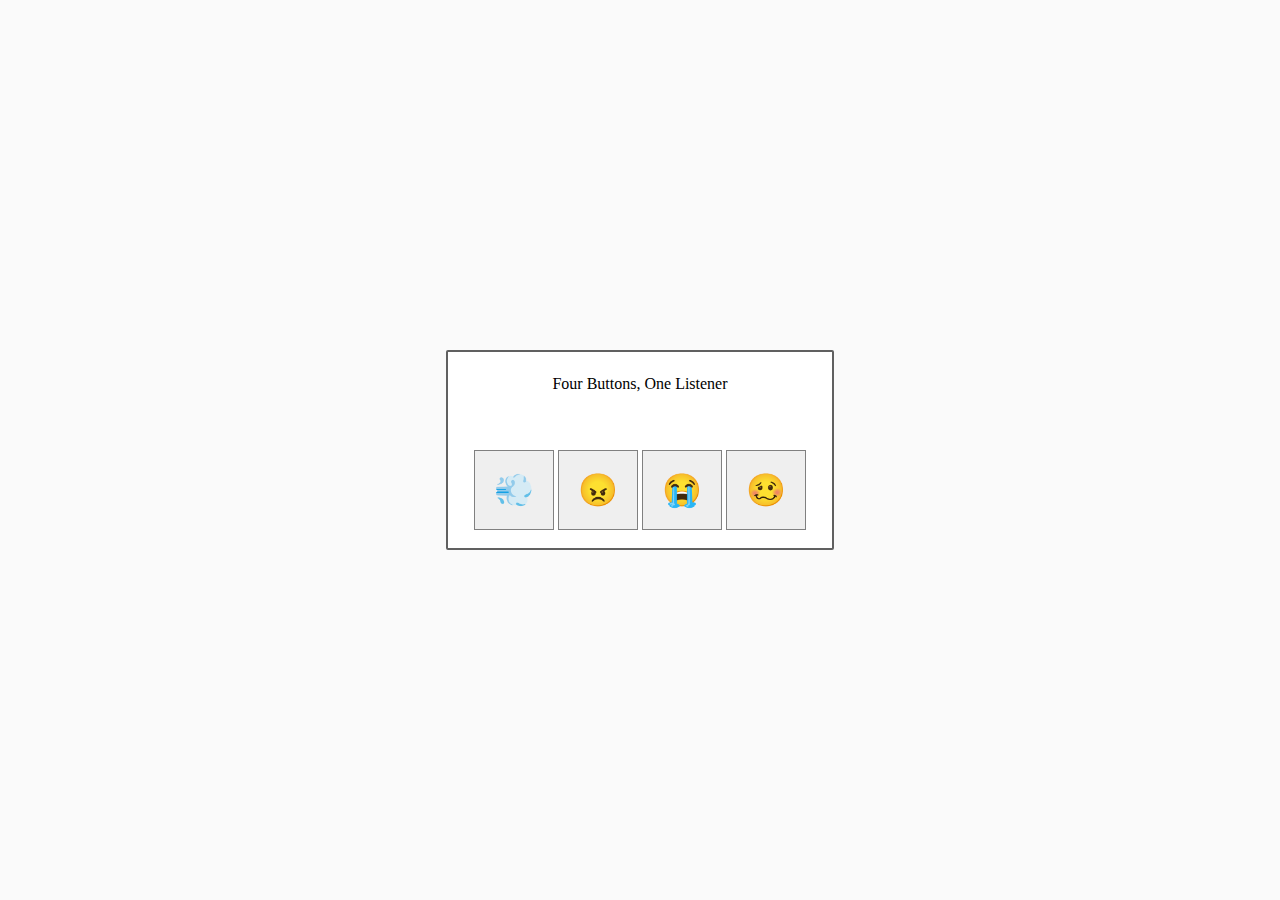
<file: workshop/6-2-exercises/exercise-1-1/index.html>
<!DOCTYPE html>
<html>
  <head>
    <title>CB-NW-3 Workshop 8 - Exercise 1.1</title>
    <link rel="stylesheet" href="../assets/exercise-1.css" />
  </head>

  <body>
    <div class="panel">
      <h1>Four Buttons, One Listener</h1>
      <ul id="btn-list" class="buttons">
        <li><button id="btn-1">💨</button></li>
        <li><button id="btn-2">😠</button></li>
        <li><button id="btn-3">😭</button></li>
        <li><button id="btn-4">🥴</button></li>
      </ul>
    </div>
    <script src="app.js"></script>
  </body>
</html>
</file>
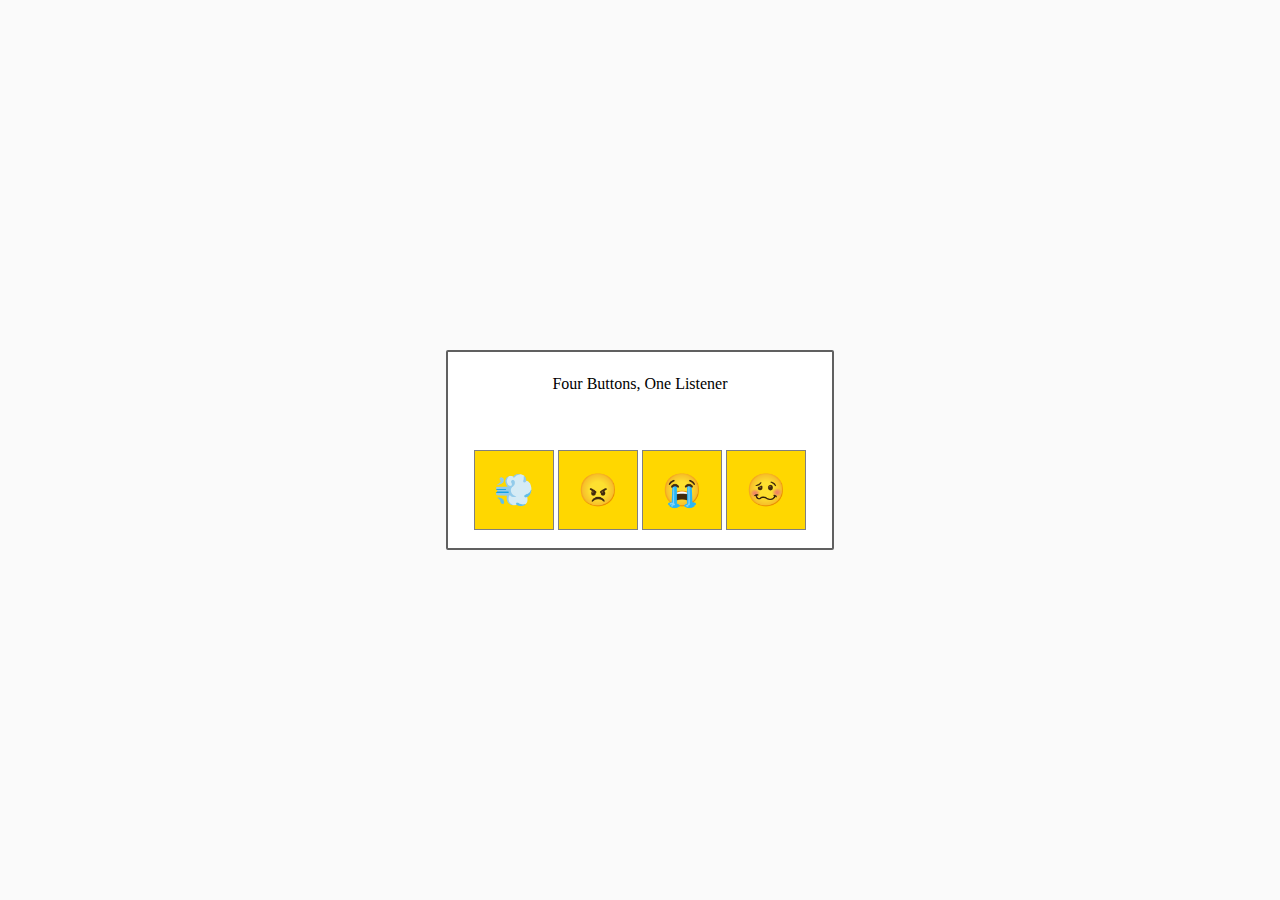
<file: workshop/6-2-exercises/exercise-1-2/index.html>
<!DOCTYPE html>
<html>
  <head>
    <title>CB-NW-3 Workshop 8 - Exercise 1.2</title>
    <link rel="stylesheet" href="../assets/exercise-1.css" />
  </head>
  
  <body>
    <div class="panel">
      <h1>Four Buttons, One Listener</h1>
      <ul id="btn-list" class="buttons">
        <li><button id="btn-1">💨</button></li>
        <li><button id="btn-2">😠</button></li>
        <li><button id="btn-3">😭</button></li>
        <li><button id="btn-4">🥴</button></li>
      </ul>
    </div>
    <script src="app.js"></script>
  </body>
</html>
</file>
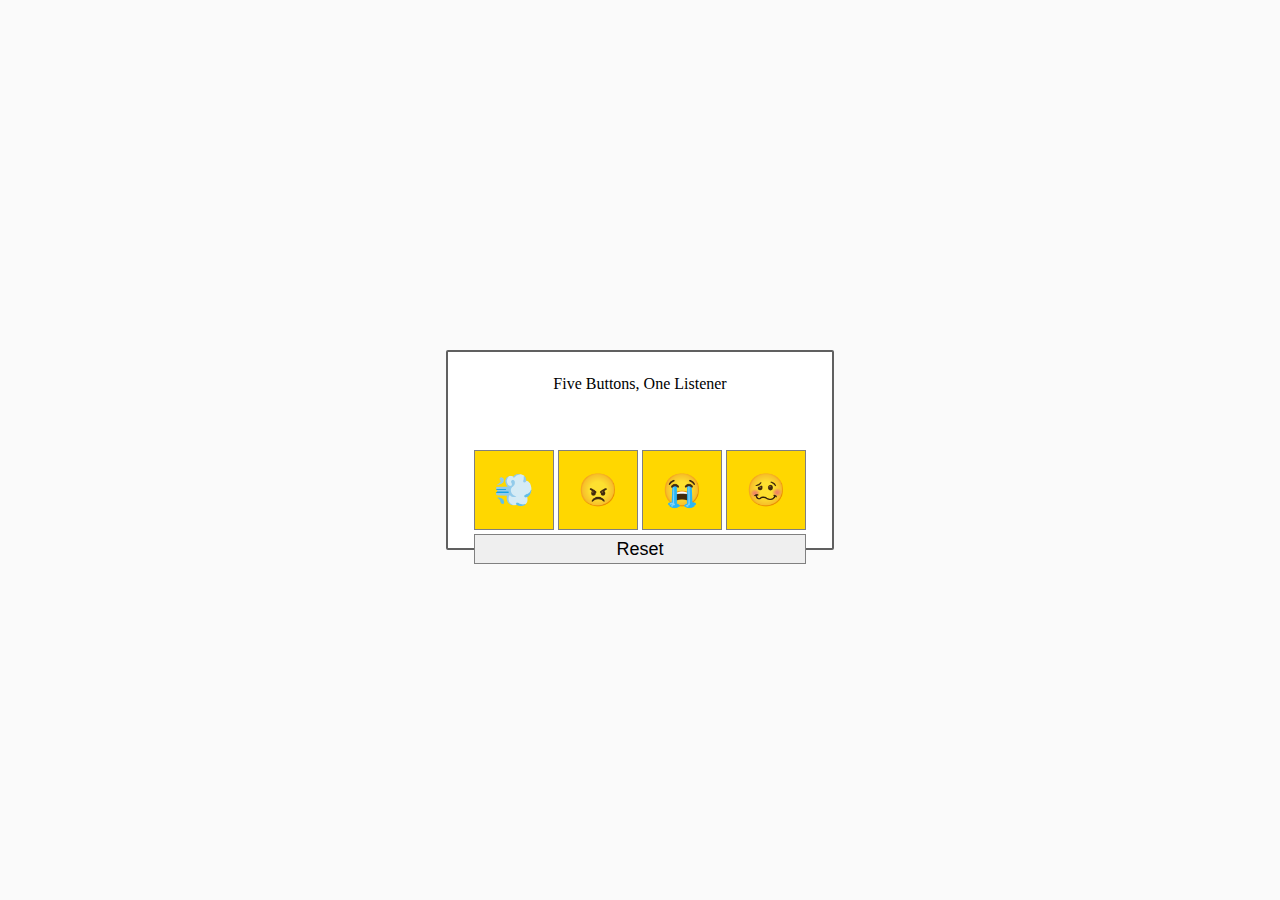
<file: workshop/6-2-exercises/exercise-1-3/index.html>
<!DOCTYPE html>
<html>
  <head>
    <title>CB-NW-3 Workshop 8 - Exercise 1.3</title>
    <link rel="stylesheet" href="../assets/exercise-1.css" />
  </head>

  <body>
    <div class="panel">
      <h1>Five Buttons, One Listener</h1>
      <ul id="btn-list" class="buttons">
        <li><button id="btn-1">💨</button></li>
        <li><button id="btn-2">😠</button></li>
        <li><button id="btn-3">😭</button></li>
        <li><button id="btn-4">🥴</button></li>
        <li><button id="reset" class="reset">Reset</button></li>
      </ul>
    </div>
    <script src="app.js"></script>
  </body>
</html>
</file>
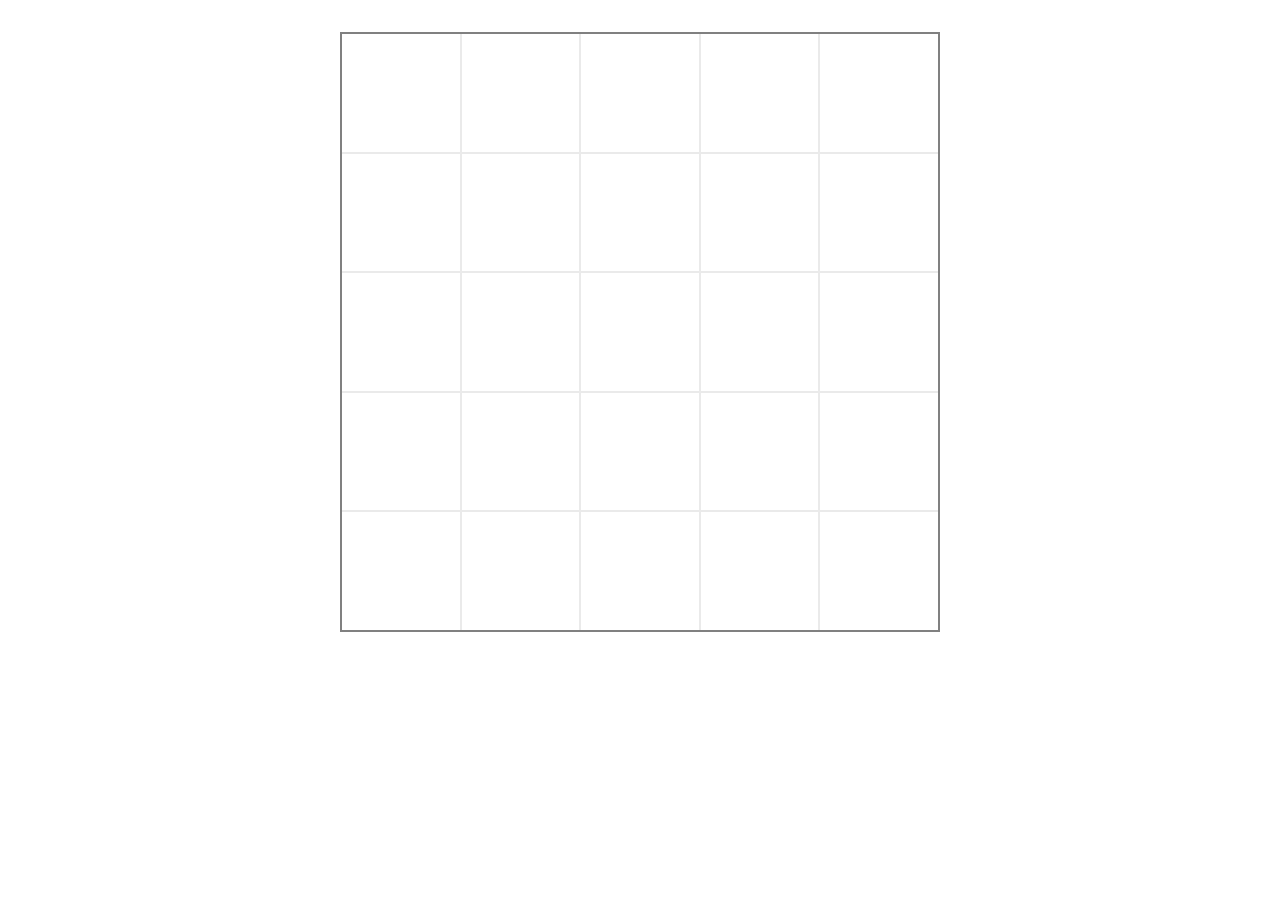
<file: workshop/6-2-exercises/exercise-2-1/index.html>
<!DOCTYPE html>
<html>
  <title>Exercise 2.1</title>
  <link rel="stylesheet" href="../assets/exercise-2.css" />
  <body>
    <div id="board" class="board"></div>
    <script src="app.js"></script>
  </body>
</html>
</file>
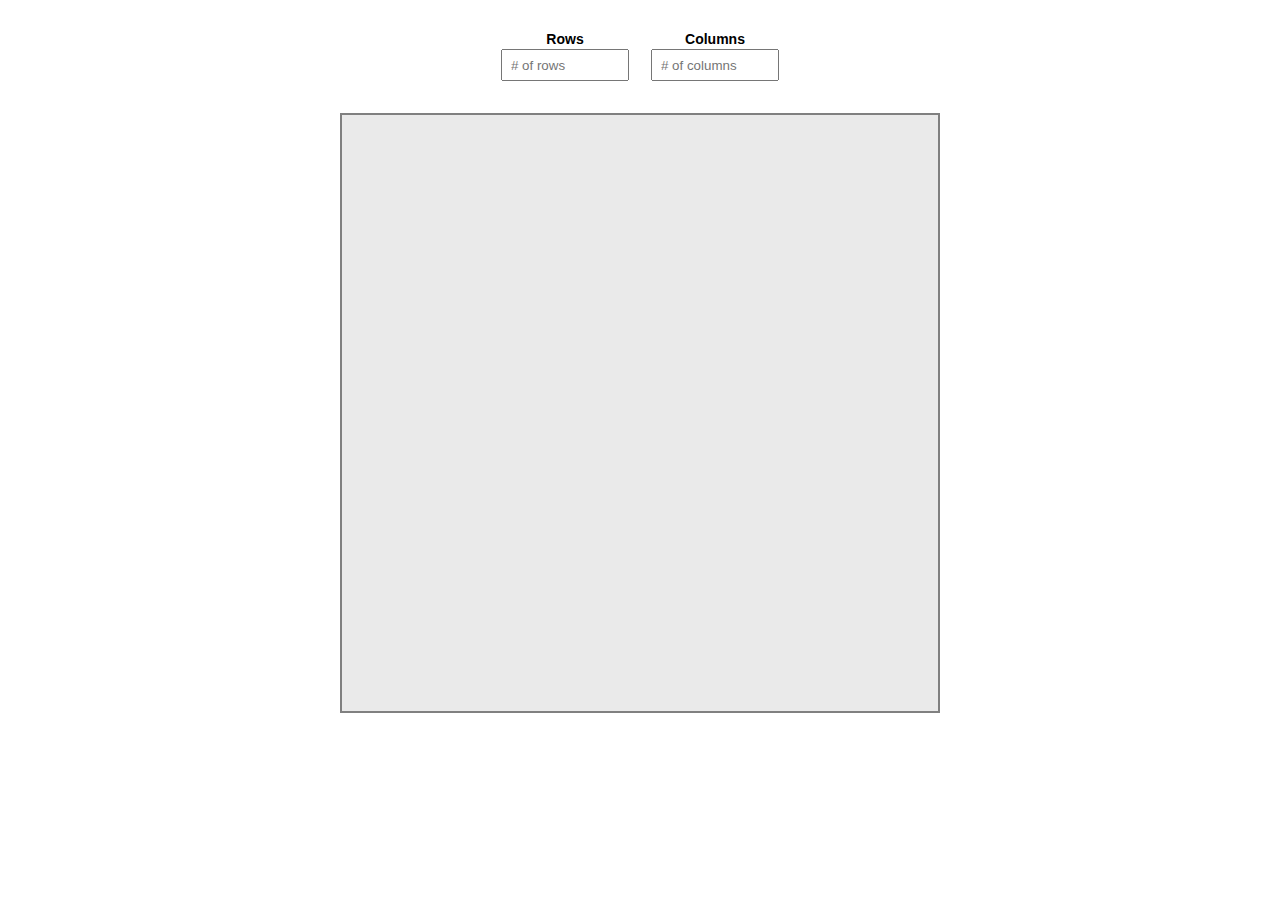
<file: workshop/6-2-exercises/exercise-2-2/index.html>
<!DOCTYPE html>
<html>
    <title>Exercise 2.1</title>
    <link rel="stylesheet" href="../assets/exercise-2.css" />
<body>
    <form class="form">
        <div class="form-item">
            <label for="rows">Rows</label>
            <input id="rows-input" class="rows-input" name="rows" placeholder="# of rows" />
        </div>
        <div class="form-item">
            <label for="columns">Columns</label>
            <input id="columns-input" class="columns-input" name="columns" placeholder="# of columns" />
        </div>
    </form>
    <div id="board" class="board"></div>
    <script src="app.js"></script>
</body>
</html>
</file>
<file: workshop/6-2-exercises/assets/exercise-1.css>
@import 'css-reset.css';

body {
  background: #fafafa;
  display: flex;
  justify-content: center;
  align-items: center;
  height: 100vh;
}

h1 {
  text-align: center;
}

.panel {
  background: #fff;
  border: 2px solid #606060;
  border-radius: 2px;
  padding: 24px;
  height: 200px;
}

.buttons {
  display: flex;
  flex-wrap: wrap;
  justify-content: center;
  align-items: center;
  margin: 56px auto 0;
  width: calc(84px * 4);
}

button {
  flex: 0 0 25%;
  border: 1px solid grey;
  cursor: pointer;
  height: 80px;
  width: 80px;
  transition: all linear 500ms;
  font-size: 32px;
  margin: 2px;
}

.reset {
  font-size: 18px;
  height: 30px;
  width: calc((84px * 4) - 4px);
}

.jitters {
  animation: shake 0.82s cubic-bezier(0.36, 0.07, 0.19, 0.97) both;
  animation-iteration-count: infinite;
  transform: translate3d(0, 0, 0);
  backface-visibility: hidden;
  perspective: 1000px;
}

@keyframes shake {
  10%,
  90% {
    transform: translate3d(-1px, 0, 0);
  }

  20%,
  80% {
    transform: translate3d(2px, 0, 0);
  }

  30%,
  50%,
  70% {
    transform: translate3d(-4px, 0, 0);
  }

  40%,
  60% {
    transform: translate3d(4px, 0, 0);
  }
}
</file>
<file: workshop/6-2-exercises/assets/exercise-2.css>
@import 'css-reset.css';

body {
  display: flex;
  flex-direction: column;
  justify-content: center;
  align-items: center;
}

.board {
  background: #eaeaea;
  display: grid;
  grid-gap: 2px;
  border: 2px solid #808080;
  margin: 32px 0;
}

.cell {
  background: #fff;
  cursor: pointer;
}

.cell:hover {
  background-color: #808080;
  transition: background-color linear 300ms;
}

.form {
  display: flex;
  justify-content: space-around;
  margin: 32px 0 0;
  width: 300px;
}

.form-item {
  display: flex;
  flex-direction: column;
}

.form-item label {
  font-family: Arial, Helvetica, sans-serif;
  font-size: 14px;
  margin-bottom: 3px;
  text-align: center;
  font-weight: 700;
}

.form-item input {
  box-sizing: border-box;
  height: 32px;
  width: 128px;
  padding: 8px;
}
</file>
